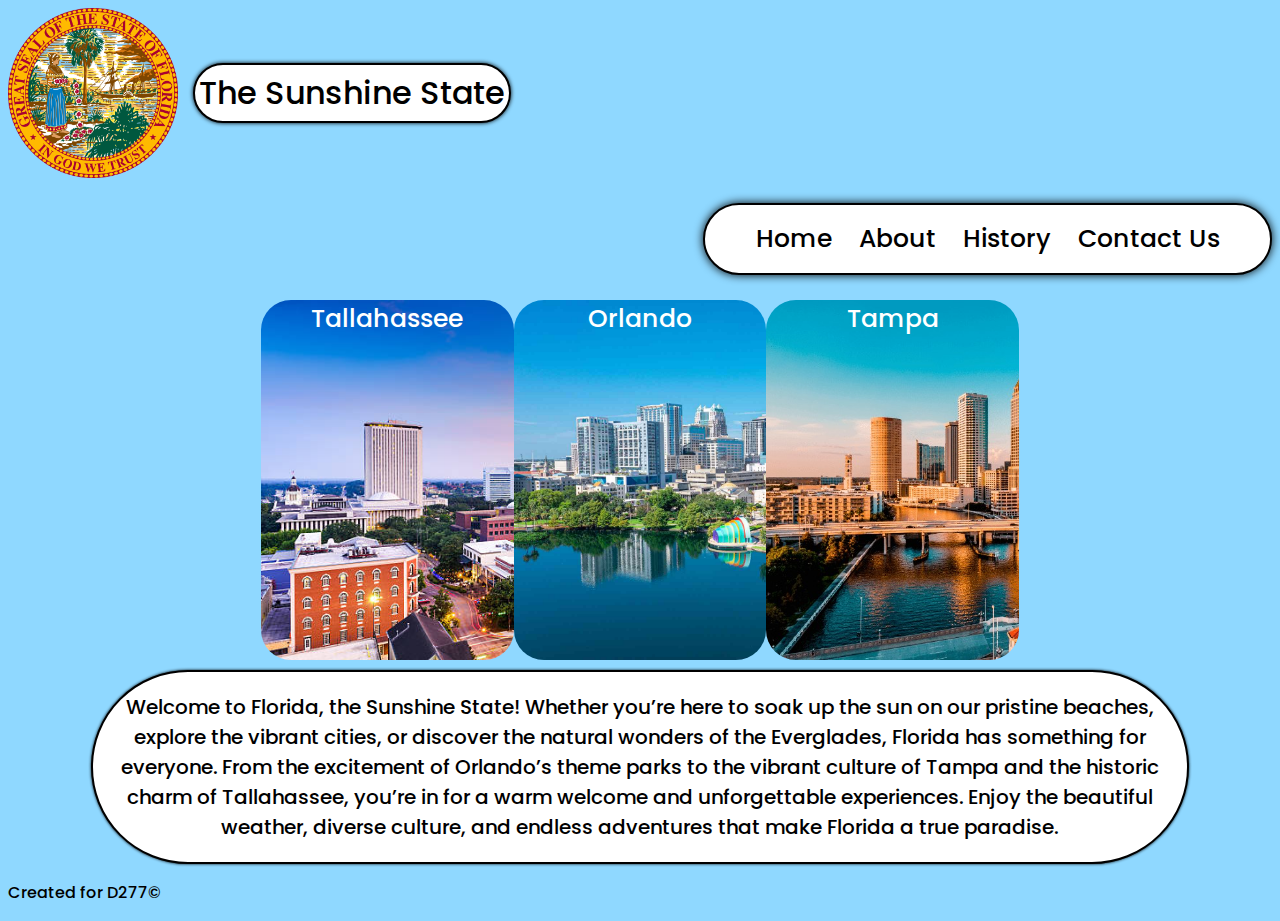
<file: index.html>
<!DOCTYPE html>
<html lang="en">
<head>
    <meta charset="UTF-8">
    <title>The State of Florida</title>
    <link rel="stylesheet" href="styles.css">
    <link rel="preconnect" href="https://fonts.googleapis.com">
    <link rel="preconnect" href="https://fonts.gstatic.com" crossorigin>
    <link href="https://fonts.googleapis.com/css2?family=Poppins:ital,wght@0,100;0,200;0,300;0,400;0,500;0,600;0,700;0,800;0,900;1,100;1,200;1,300;1,400;1,500;1,600;1,700;1,800;1,900&display=swap" rel="stylesheet">
</head>
<body>

    <header class="header">
        <img src="images/florida-map.png" alt="Outline of the state of Florida" height="170px">
        <h1 class="header-title">The Sunshine State</h1>
    </header>

    <nav class="nav-list">
        <ul class="nav-buttons">
            <li><a href="index.html">Home</a></li>
            <li><a href="about.html">About</a></li>
            <li><a href="history.html">History</a></li>
            <li><a href="contacts.html">Contact Us</a></li>
        </ul>
    </nav>

    <section class="section">
        <a id="city-1" href="tallahassee.html" target="_blank">Tallahassee</a>
        <a id="city-2" href="orlando.html" target="_blank">Orlando</a>
        <a id="city-3" href="tampa.html" target="_blank">Tampa</a>
    </section>

    <aside id="index-aside">
        <p class="index-p">Welcome to Florida, the Sunshine State! Whether you’re here to soak up
            the sun on our pristine beaches, explore the vibrant cities, or discover the natural wonders
            of the Everglades, Florida has something for everyone. From the excitement of Orlando’s
            theme parks to the vibrant culture of Tampa and the historic charm of Tallahassee, you’re
            in for a warm welcome and unforgettable experiences. Enjoy the beautiful weather, diverse culture,
            and endless adventures that make Florida a true paradise.
        </p>
    </aside>

    <div>
        <p>Created for D277©</p>
    </div>
</body>
</html>
</file>
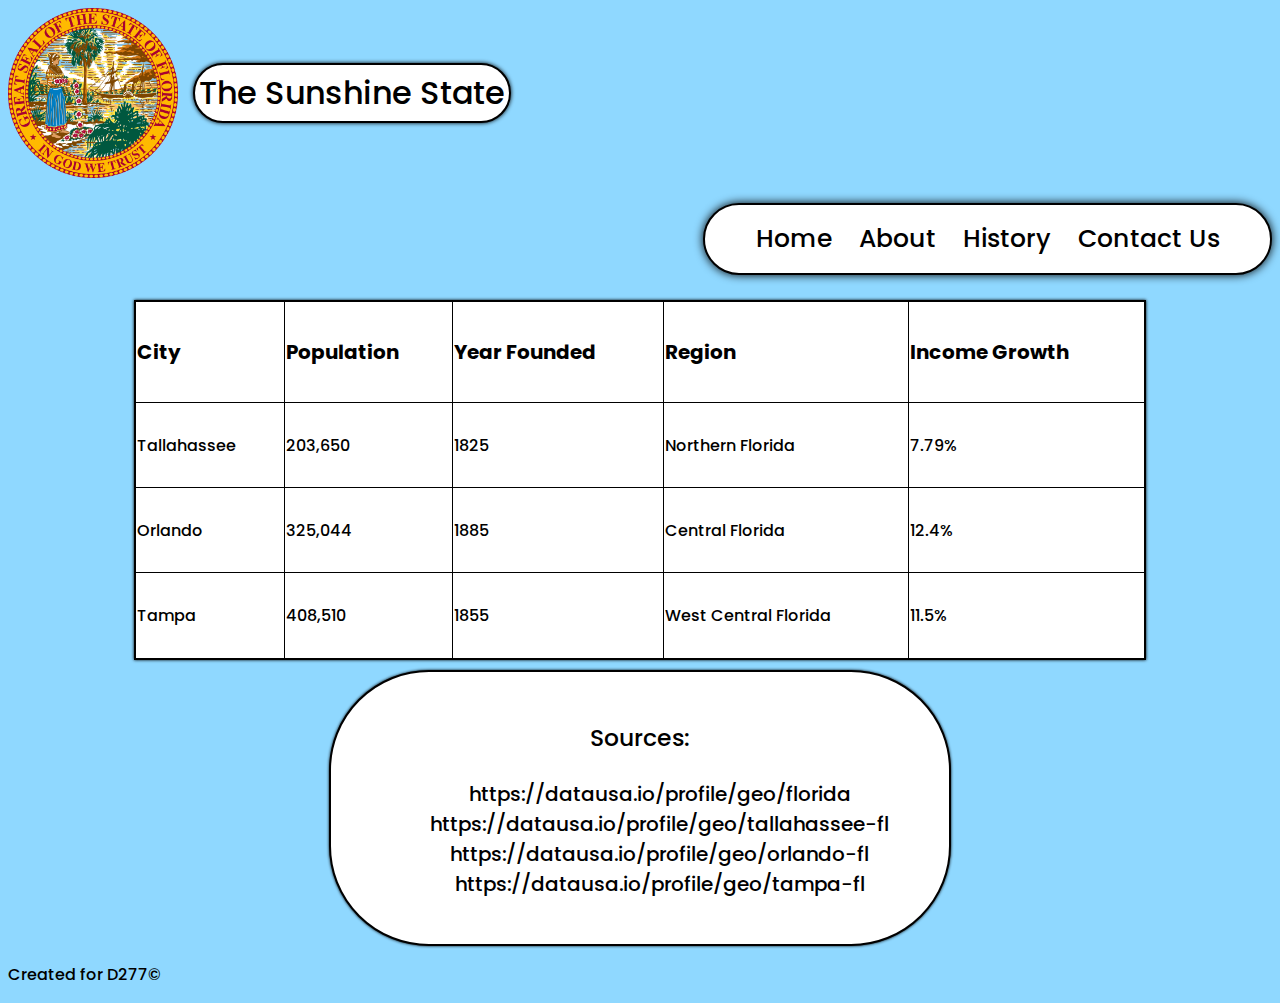
<file: about.html>
<!DOCTYPE html>
<html lang="en">
<head>
    <meta charset="UTF-8">
    <title>The State of Florida</title>
    <link rel="stylesheet" href="styles.css">
    <link rel="preconnect" href="https://fonts.googleapis.com">
    <link rel="preconnect" href="https://fonts.gstatic.com" crossorigin>
    <link href="https://fonts.googleapis.com/css2?family=Poppins:ital,wght@0,100;0,200;0,300;0,400;0,500;0,600;0,700;0,800;0,900;1,100;1,200;1,300;1,400;1,500;1,600;1,700;1,800;1,900&display=swap" rel="stylesheet">
</head>
<body>

    <header class="header">
        <img src="images/florida-map.png" alt="Outline of the state of Florida" height="170px">
        <h1 class="header-title">The Sunshine State</h1>
    </header>


    <nav class="nav-list">
        <ul class="nav-buttons">
            <li><a href="index.html">Home</a></li>
            <li><a href="about.html">About</a></li>
            <li><a href="history.html">History</a></li>
            <li><a href="contacts.html">Contact Us</a></li>
        </ul>
    </nav>


    <section id="section-table">
        <table class="table">
        <tr>
            <th>City</th>
            <th>Population</th>
            <th>Year Founded</th>
            <th>Region</th>
            <th>Income Growth</th>
        </tr>
        <tr>
            <td>Tallahassee</td>
            <td>203,650</td>
            <td>1825</td>
            <td>Northern Florida</td>
            <td>7.79%</td>

        </tr>
        <tr>
            <td>Orlando</td>
            <td>325,044</td>
            <td>1885</td>
            <td>Central Florida</td>
            <td>12.4%</td>
        </tr>
        <tr>
            <td>Tampa</td>
            <td>408,510</td>
            <td>1855</td>
            <td>West Central Florida</td>
            <td>11.5%</td>
        </tr>
    </table>
    </section>
    <aside id="about-aside">
        <h3>Sources:</h3>
        <ul>
            <li><a href="https://datausa.io/profile/geo/florida">https://datausa.io/profile/geo/florida</a></li>
            <li><a href="https://datausa.io/profile/geo/tallahassee-fl">https://datausa.io/profile/geo/tallahassee-fl</a></li>
            <li><a href="https://datausa.io/profile/geo/orlando-fl">https://datausa.io/profile/geo/orlando-fl</a></li>
            <li><a href="https://datausa.io/profile/geo/tampa-fl">https://datausa.io/profile/geo/tampa-fl</a></li>
        </ul>
    </aside>
    <div>
        <p>Created for D277©</p>
    </div>
</body>
</html>
</file>
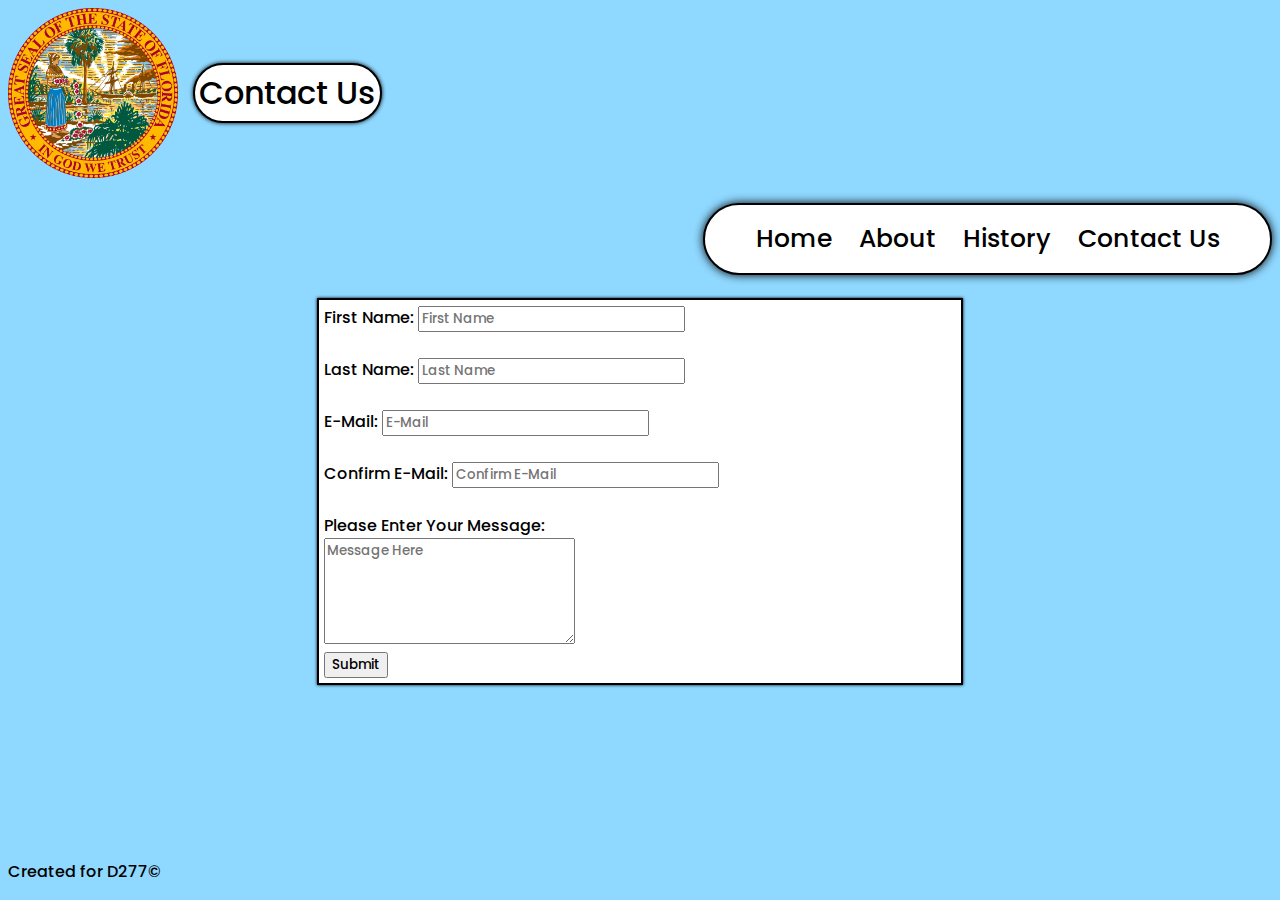
<file: contacts.html>
<!DOCTYPE html>
<html lang="en">
<head>
    <meta charset="UTF-8">
    <title>Contact Us</title>
    <link rel="stylesheet" href="styles.css">
    <script src="script.js"></script>
    <link rel="preconnect" href="https://fonts.googleapis.com">
    <link rel="preconnect" href="https://fonts.gstatic.com" crossorigin>
    <link href="https://fonts.googleapis.com/css2?family=Poppins:ital,wght@0,100;0,200;0,300;0,400;0,500;0,600;0,700;0,800;0,900;1,100;1,200;1,300;1,400;1,500;1,600;1,700;1,800;1,900&display=swap" rel="stylesheet">
</head>
<body>

    <header class="header">
        <img src="images/florida-map.png" alt="Outline of the state of Florida" height="170px">
        <h1 class="header-title">Contact Us</h1>
    </header>

    <nav class="nav-list">
        <ul class="nav-buttons">
            <li><a href="index.html">Home</a></li>
            <li><a href="about.html">About</a></li>
            <li><a href="history.html">History</a></li>
            <li><a href="contacts.html">Contact Us</a></li>
        </ul>
    </nav>

    <section class="contact">
        <form id="contact">
            <label for="firstName">First Name:</label>
            <input type="text" id="firstName" name="firstName" placeholder="First Name" required>
            <br><br>
            <label for="lastName">Last Name:</label>
            <input type="text" id="lastName" name="lastName" placeholder="Last Name" required>
            <br><br>
            <label for="email">E-Mail:</label>
            <input type="email" id="email" name="email" placeholder="E-Mail" required>
            <br><br>
            <label for="emailConfirm">Confirm E-Mail:</label>
            <input type="email" id="emailConfirm" name="emailConfirm" placeholder="Confirm E-Mail" required>
            <br><br>
            <label for="askQuestion">Please Enter Your Message:</label>
            <br>
            <textarea id="askQuestion" name="askQuestion" placeholder="Message Here" rows="5" required></textarea>
            <br>
            <button type="submit" onclick="validateEmail()">Submit</button>
        </form>
    </section>

    <aside class="copyright">
        <p>Created for D277©</p>
    </aside>
</body>
</html>
</file>
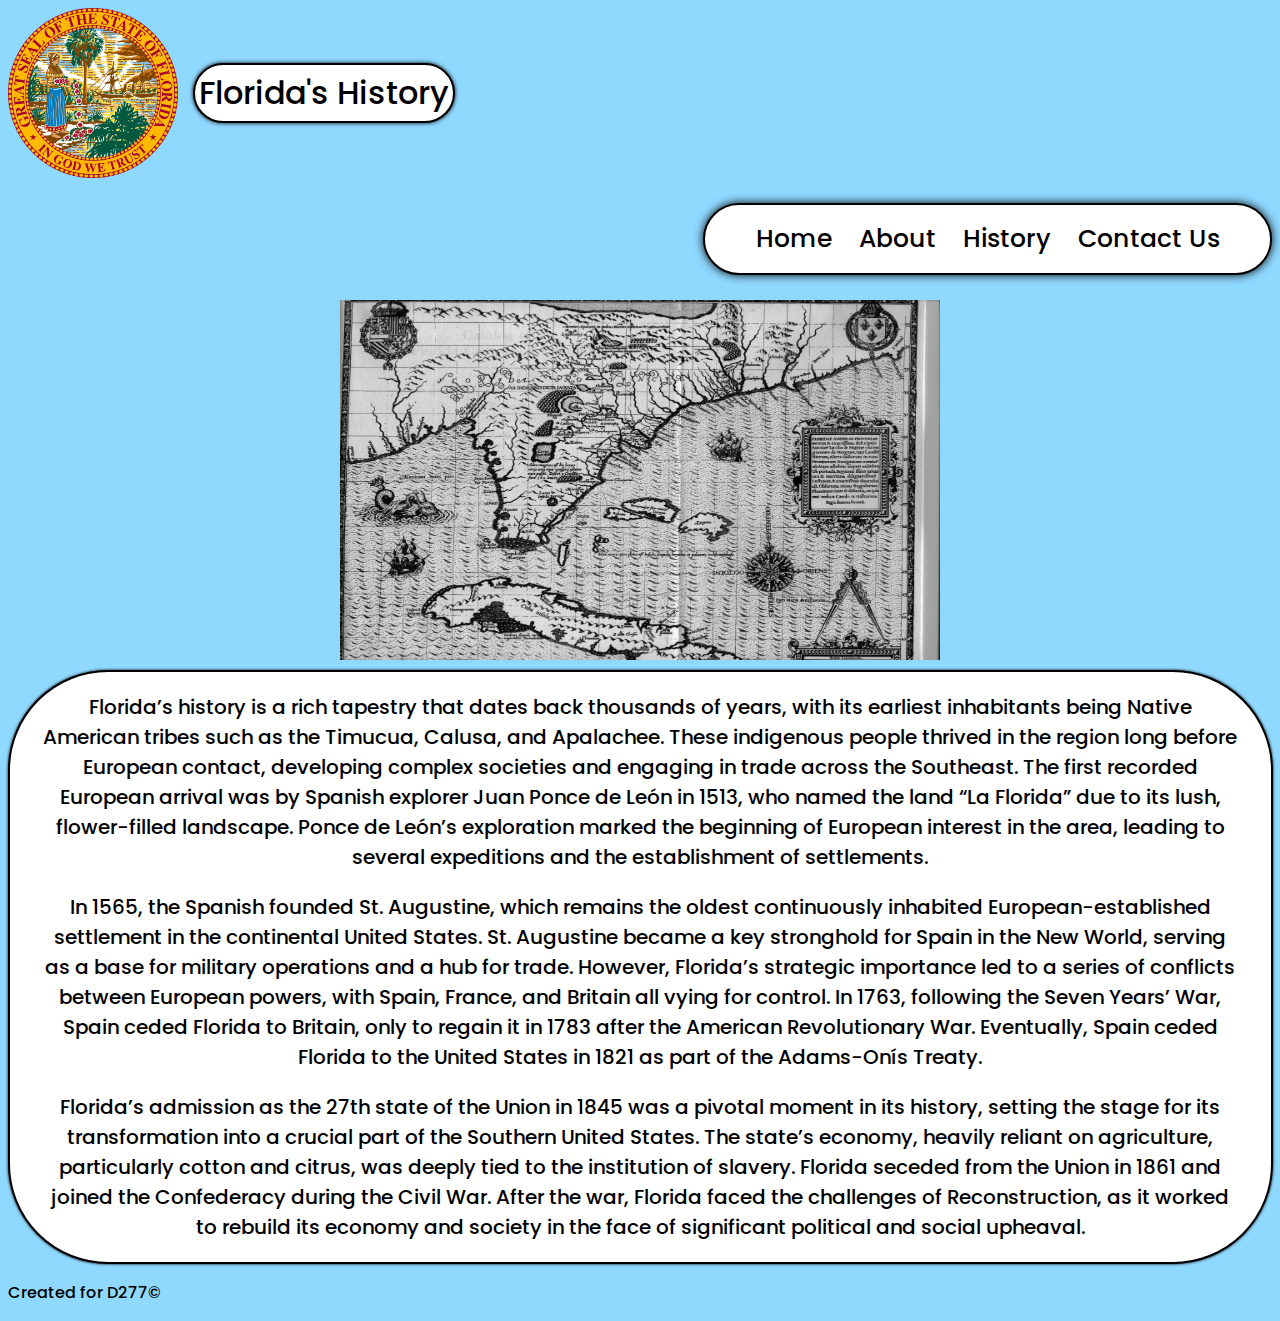
<file: history.html>
<!DOCTYPE html>
<html lang="en">
<head>
    <meta charset="UTF-8">
    <title>History of Florida</title>
    <link rel="stylesheet" href="styles.css">
    <link rel="preconnect" href="https://fonts.googleapis.com">
    <link rel="preconnect" href="https://fonts.gstatic.com" crossorigin>
    <link href="https://fonts.googleapis.com/css2?family=Poppins:ital,wght@0,100;0,200;0,300;0,400;0,500;0,600;0,700;0,800;0,900;1,100;1,200;1,300;1,400;1,500;1,600;1,700;1,800;1,900&display=swap" rel="stylesheet">
</head>
<body>

    <header class="header">
        <img src="images/florida-map.png" alt="Outline of the state of Florida" height="170px">
        <h1 class="header-title">Florida's History</h1>
    </header>

    <nav class="nav-list">
        <ul class="nav-buttons">
            <li><a href="index.html">Home</a></li>
            <li><a href="about.html">About</a></li>
            <li><a href="history.html">History</a></li>
            <li><a href="contacts.html">Contact Us</a></li>
        </ul>
    </nav>

    <section class="section">
        <img src="images/florida-map-original.jpeg" alt="Image of downtown Tallahassee" width="600px">
    </section>

    <aside class="history">
        <p>Florida’s history is a rich tapestry that dates back thousands of years, with its earliest
            inhabitants being Native American tribes such as the Timucua, Calusa, and Apalachee. These indigenous people
            thrived in the region long before European contact, developing complex societies and engaging in trade
            across the Southeast. The first recorded European arrival was by Spanish explorer Juan Ponce de León in
            1513, who named the land “La Florida” due to its lush, flower-filled landscape. Ponce de León’s exploration
            marked the beginning of European interest in the area, leading to several expeditions and the establishment
            of settlements.</p>

        <p>In 1565, the Spanish founded St. Augustine, which remains the oldest continuously inhabited
            European-established settlement in the continental United States. St. Augustine became a key stronghold for
            Spain in the New World, serving as a base for military operations and a hub for trade. However, Florida’s
            strategic importance led to a series of conflicts between European powers, with Spain, France, and Britain
            all vying for control. In 1763, following the Seven Years’ War, Spain ceded Florida to Britain, only to
            regain it in 1783 after the American Revolutionary War. Eventually, Spain ceded Florida to the United States
            in 1821 as part of the Adams-Onís Treaty. </p>

        <p>Florida’s admission as the 27th state of the Union in 1845 was a pivotal moment in its history, setting the
            stage for its transformation into a crucial part of the Southern United States. The state’s economy,
            heavily reliant on agriculture, particularly cotton and citrus, was deeply tied to the institution of
            slavery. Florida seceded from the Union in 1861 and joined the Confederacy during the Civil War. After
            the war, Florida faced the challenges of Reconstruction, as it worked to rebuild its economy and society in
            the face of significant political and social upheaval.<p></p>
    </aside>

    <div>
        <p>Created for D277©</p>
    </div>
</body>
</html>
</file>
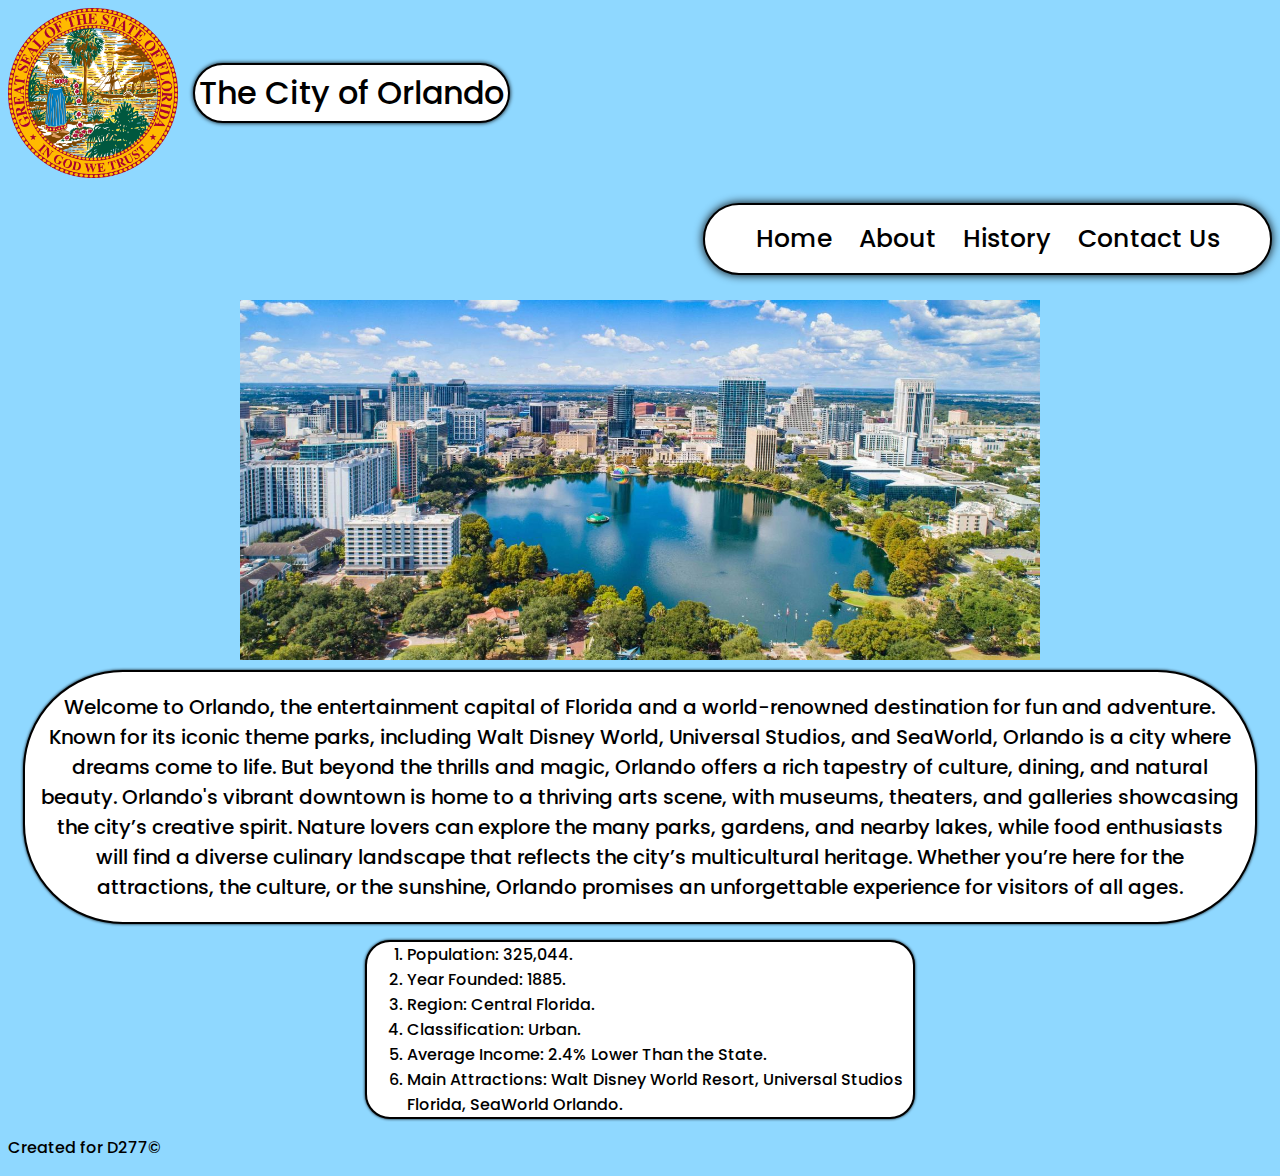
<file: orlando.html>
<!DOCTYPE html>
<html lang="en">
<head>
    <meta charset="UTF-8">
    <title>The City of Orlando</title>
    <link rel="stylesheet" href="styles.css">
    <link rel="preconnect" href="https://fonts.googleapis.com">
    <link rel="preconnect" href="https://fonts.gstatic.com" crossorigin>
    <link href="https://fonts.googleapis.com/css2?family=Poppins:ital,wght@0,100;0,200;0,300;0,400;0,500;0,600;0,700;0,800;0,900;1,100;1,200;1,300;1,400;1,500;1,600;1,700;1,800;1,900&display=swap" rel="stylesheet">
</head>
<body>

    <header class="header">
        <img src="images/florida-map.png" alt="Outline of the state of Florida" height="170px">
        <h1 class="header-title">The City of Orlando</h1>
    </header>

    <nav class="nav-list">
        <ul class="nav-buttons">
            <li><a href="index.html">Home</a></li>
            <li><a href="about.html">About</a></li>
            <li><a href="history.html">History</a></li>
            <li><a href="contacts.html">Contact Us</a></li>
        </ul>
    </nav>

    <section class="section">
        <img src="images/orlando-dt.jpeg" alt="Image of downtown Tallahassee" width="800px">
    </section>

    <aside class="aside">
        <p class="aside-p">Welcome to Orlando, the entertainment capital of Florida and a world-renowned destination
            for fun and adventure. Known for its iconic theme parks, including Walt Disney World, Universal Studios,
            and SeaWorld, Orlando is a city where dreams come to life. But beyond the thrills and magic, Orlando offers
            a rich tapestry of culture, dining, and natural beauty. Orlando's vibrant downtown is home to a thriving
            arts scene, with museums, theaters, and galleries showcasing the city’s creative spirit. Nature lovers can
            explore the many parks, gardens, and nearby lakes, while food enthusiasts will find a diverse
            culinary landscape that reflects the city’s multicultural heritage. Whether you’re here for the
            attractions, the culture, or the sunshine, Orlando promises an unforgettable experience
            for visitors of all ages.
        </p>
    </aside>

    <div class="bullet-container">
        <ol class="bullet-list">
            <li>Population: 325,044.</li>
            <li>Year Founded: 1885.</li>
            <li>Region: Central Florida.</li>
            <li>Classification: Urban.</li>
            <li>Average Income: 2.4% Lower Than the State.</li>
            <li>Main Attractions: Walt Disney World Resort, Universal Studios Florida, SeaWorld Orlando. </li>
        </ol>
    </div>

    <div>
        <p>Created for D277©</p>
    </div>
</body>
</html>
</file>
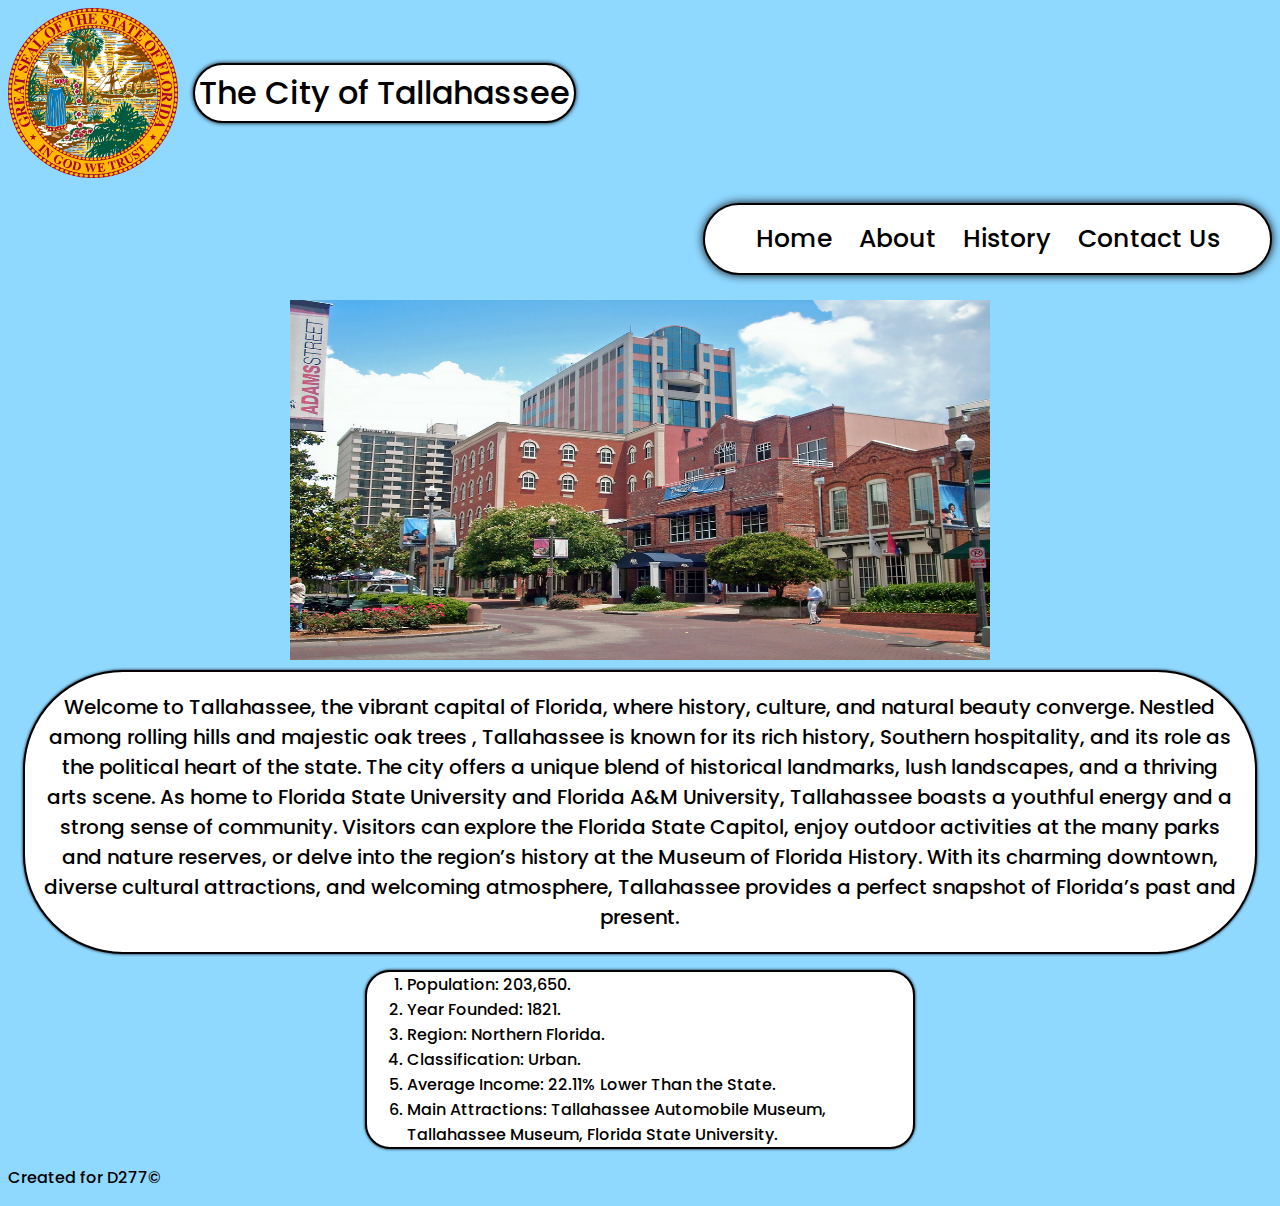
<file: tallahassee.html>
<!DOCTYPE html>
<html lang="en">
<head>
    <meta charset="UTF-8">
    <title>The City of Tallahassee</title>
    <link rel="stylesheet" href="styles.css">
    <link rel="preconnect" href="https://fonts.googleapis.com">
    <link rel="preconnect" href="https://fonts.gstatic.com" crossorigin>
    <link href="https://fonts.googleapis.com/css2?family=Poppins:ital,wght@0,100;0,200;0,300;0,400;0,500;0,600;0,700;0,800;0,900;1,100;1,200;1,300;1,400;1,500;1,600;1,700;1,800;1,900&display=swap" rel="stylesheet">
</head>
<body>

    <header class="header">
        <img src="images/florida-map.png" alt="Outline of the state of Florida" height="170px">
        <h1 class="header-title">The City of Tallahassee</h1>
    </header>


    <nav class="nav-list">
        <ul class="nav-buttons">
            <li><a href="index.html">Home</a></li>
            <li><a href="about.html">About</a></li>
            <li><a href="history.html">History</a></li>
            <li><a href="contacts.html">Contact Us</a></li>
        </ul>
    </nav>

    <section class="section">
        <img src="images/tallahassee-dt.jpg" alt="Image of downtown Tallahassee" width="700px">
    </section>

    <aside class="aside">
        <p class="aside-p">Welcome to Tallahassee, the vibrant capital of Florida, where history,
            culture, and natural beauty converge. Nestled among rolling hills and majestic oak trees
            , Tallahassee is known for its rich history, Southern hospitality, and its role as the
            political heart of the state. The city offers a unique blend of historical landmarks,
            lush landscapes, and a thriving arts scene. As home to Florida State University and
            Florida A&M University, Tallahassee boasts a youthful energy and a strong sense of community.
            Visitors can explore the Florida State Capitol, enjoy outdoor activities at the many parks and
            nature reserves, or delve into the region’s history at the Museum of Florida History. With
            its charming downtown, diverse cultural attractions, and welcoming atmosphere, Tallahassee
            provides a perfect snapshot of Florida’s past and present.
        </p>
    </aside>

    <div class="bullet-container">
        <ol class="bullet-list">
            <li>Population: 203,650.</li>
            <li>Year Founded: 1821.</li>
            <li>Region: Northern Florida.</li>
            <li>Classification: Urban.</li>
            <li>Average Income: 22.11% Lower Than the State.</li>
            <li>Main Attractions: Tallahassee Automobile Museum, Tallahassee Museum, Florida State University. </li>
        </ol>
    </div>

    <div>
        <p>Created for D277©</p>
    </div>

</body>
</html>
</file>
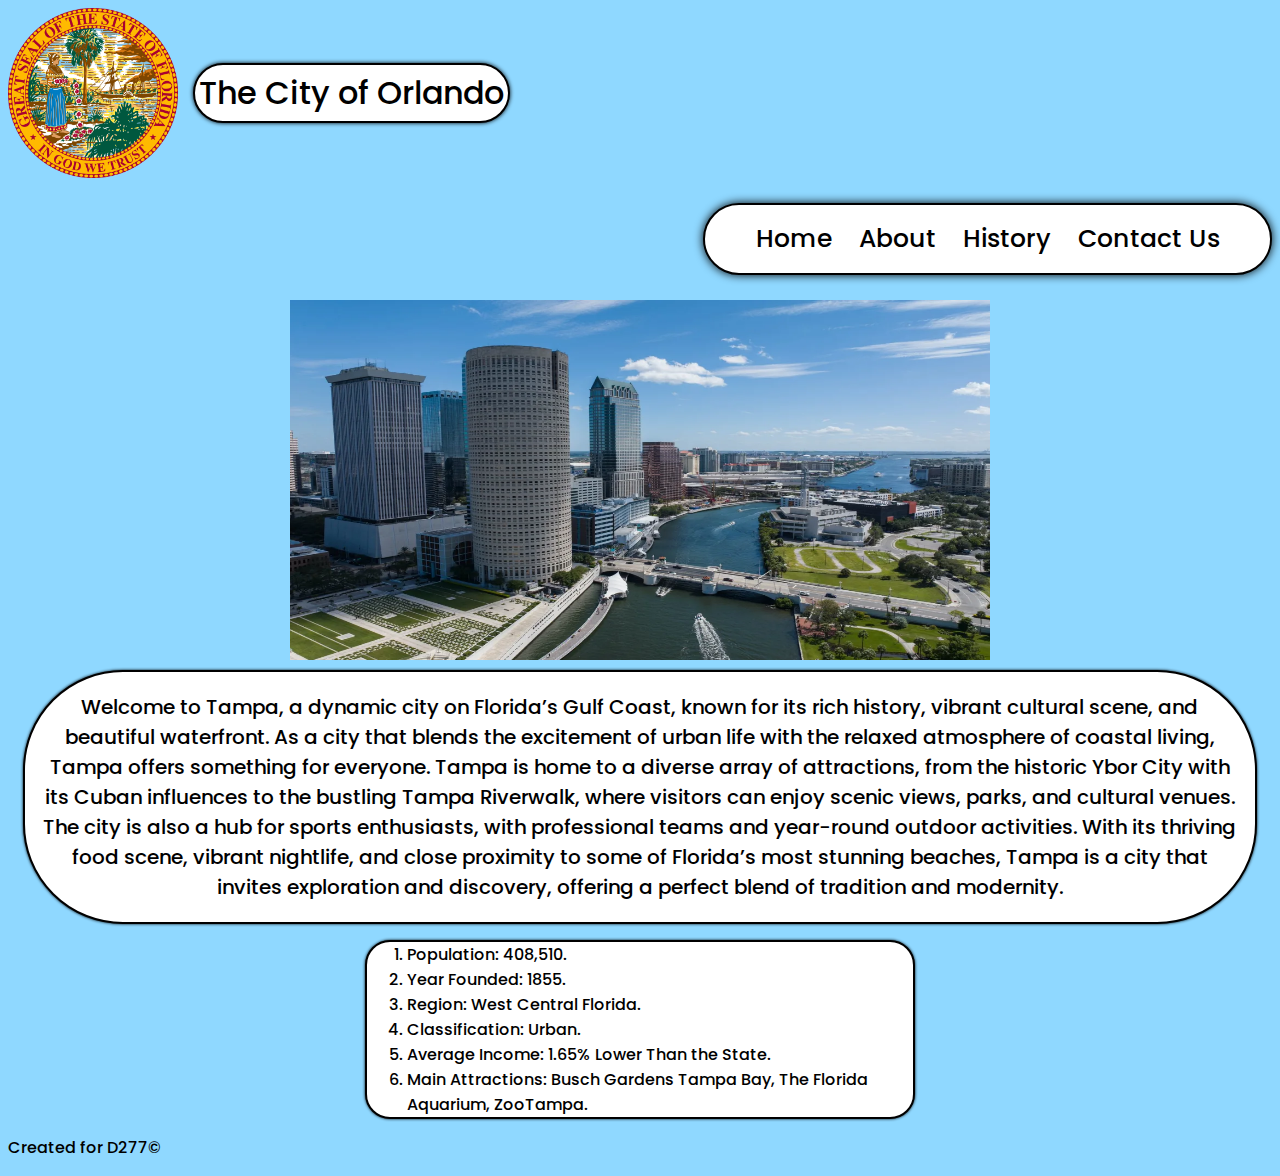
<file: tampa.html>
<!DOCTYPE html>
<html lang="en">
<head>
    <meta charset="UTF-8">
    <title>The City of Orlando</title>
    <link rel="stylesheet" href="styles.css">
    <link rel="preconnect" href="https://fonts.googleapis.com">
    <link rel="preconnect" href="https://fonts.gstatic.com" crossorigin>
    <link href="https://fonts.googleapis.com/css2?family=Poppins:ital,wght@0,100;0,200;0,300;0,400;0,500;0,600;0,700;0,800;0,900;1,100;1,200;1,300;1,400;1,500;1,600;1,700;1,800;1,900&display=swap" rel="stylesheet">
</head>
<body>

    <header class="header">
        <img src="images/florida-map.png" alt="Outline of the state of Florida" height="170px">
        <h1 class="header-title">The City of Orlando</h1>
    </header>

    <nav class="nav-list">
        <ul class="nav-buttons">
            <li><a href="index.html">Home</a></li>
            <li><a href="about.html">About</a></li>
            <li><a href="history.html">History</a></li>
            <li><a href="contacts.html">Contact Us</a></li>
        </ul>
    </nav>

    <section class="section">
        <img src="images/tampa-dt.webp" alt="Image of downtown Tampa" width="700px">
    </section>

    <aside class="aside">
        <p class="aside-p">Welcome to Tampa, a dynamic city on Florida’s Gulf Coast, known for its rich history,
            vibrant cultural scene, and beautiful waterfront. As a city that blends the excitement of urban life with
            the relaxed atmosphere of coastal living, Tampa offers something for everyone. Tampa is home to a
            diverse array of attractions, from the historic Ybor City with its Cuban influences to the bustling
            Tampa Riverwalk, where visitors can enjoy scenic views, parks, and cultural venues. The city is also
            a hub for sports enthusiasts, with professional teams and year-round outdoor activities. With its
            thriving food scene, vibrant nightlife, and close proximity to some of Florida’s most stunning beaches,
            Tampa is a city that invites exploration and discovery, offering a perfect blend of tradition and
            modernity.
        </p>
    </aside>

    <div class="bullet-container">
        <ol class="bullet-list">
            <li>Population: 408,510.</li>
            <li>Year Founded: 1855.</li>
            <li>Region: West Central Florida.</li>
            <li>Classification: Urban.</li>
            <li>Average Income: 1.65% Lower Than the State.</li>
            <li>Main Attractions: Busch Gardens Tampa Bay, The Florida Aquarium, ZooTampa. </li>
        </ol>
    </div>

    <div>
        <p>Created for D277©</p>
    </div>
</body>
</html>
</file>
<file: styles.css>
body {
    background-color: #8fd8ff;
}

* {
    font-family: "Poppins", sans-serif;
    font-weight: 500;
    font-style: normal;
}

a {
    color: black;
    text-decoration: none;
}

.header {
    display: flex;
    height: 170px;
    align-items: center;
    gap: 15px;
}

.header-title {
    color: black;
    background-color: white;
    border-radius: 40px;
    border: 2px solid black;
    box-shadow: 0px 0px 4px black;
    padding: 4px;
}

.nav-list{
    float: right;
    width: 45%;
    text-align: center;

}

.nav-list li {
    padding: 0px 10px 0px 10px;
    display: inline-block;
}

.nav-buttons{
    list-style: none;
    font-size: 25px;
    background-color: white;
    padding: 15px;
    border-radius: 40px;
    border: 2px solid black;
    box-shadow: 0px 0px 10px black;
}

.nav-buttons *:hover {
    color: #dedede;
    text-shadow: 0px 0px 2px #dedede;
    transition: all 0.3s;
}

#city-1 {
    width: 20%;
    background-image: url("images/tallahassee.jpg");
    background-size: cover;
    color: white;
    font-size: 25px;
    border-radius: 30px;
}

#city-2 {
    width: 20%;
    background-image: url("images/orlando.jpg");
    background-size: cover;
    color: white;
    font-size: 25px;
    border-radius: 30px;
}
#city-3 {
    width: 20%;
    background-image: url("images/tampa.jpg");
    background-size: cover;
    color: white;
    font-size: 25px;
    border-radius: 30px;
}

#city-1:hover, #city-2:hover, #city-3:hover {
    font-size: 32px;
    transition: all 0.2s;
}

.section {
    height: 40vh;
    display: flex;
    flex-grow: 1;
    justify-content: center;
    width: 100%;
}

.section a {
    text-align: center;
}

#section-table {
    height: 40vh;
    display: flex;
    justify-content: center;
    width: 100%;
}

#index-aside {
    width: 85%;
    margin: 10px auto 10px auto;
    font-size: 20px;
    color: black;
    padding: 0px 10px;
    background-color: white;
    border-radius: 100px;
    border: 2px solid black;
    box-shadow: 0px 0px 3px black;
    text-align: center;
}

#about-aside{
    width: 45%;
    margin: 10px auto 10px auto;
    font-size: 20px;
    color: black;
    padding: 25px;
    background-color: white;
    border-radius: 100px;
    border: 2px solid black;
    box-shadow: 0px 0px 3px black;
    text-align: center;
}

.aside {
    width: 95%;
    margin: 10px auto 10px auto;
    font-size: 20px;
    color: black;
    padding: 0px 15px;
    background-color: white;
    border-radius: 100px;
    border: 2px solid black;
    box-shadow: 0px 0px 3px black;
    text-align: center;
}

.history {
    width: 95%;
    margin: 10px auto 10px auto;
    font-size: 20px;
    color: black;
    padding: 0px 30px;
    background-color: white;
    border-radius: 100px;
    border: 2px solid black;
    box-shadow: 0px 0px 3px black;
    text-align: center;
}


.bullet-list {
    margin-left: auto;
    margin-right: auto;
    background-color: white;
    border-radius: 25px;
    border: 2px solid black;
    box-shadow: 0px 0px 3px black;
    text-align: left;
    width: 40%;
}

.table {
    box-shadow: 0px 0px 3px black;
    width: 80%;
    background-color: white;
    border: 2px solid black;
    text-align: left;
    border-collapse: collapse;
}

th, td {
    border: 1px solid
}

th {
    font-weight: bold;
    font-size: 20px;
}

#about-aside  li {
    list-style: none;
}

#contact {
    border: 2px solid black;
    box-shadow: 0px 0px 3px black;
    position: relative;
    top: 120px;
    background-color: white;
    width: 50%;
    padding: 5px;
    margin-left: auto;
    margin-right: auto;
}
.copyright {
    position: absolute;
    bottom: 0px;
}
</file>
